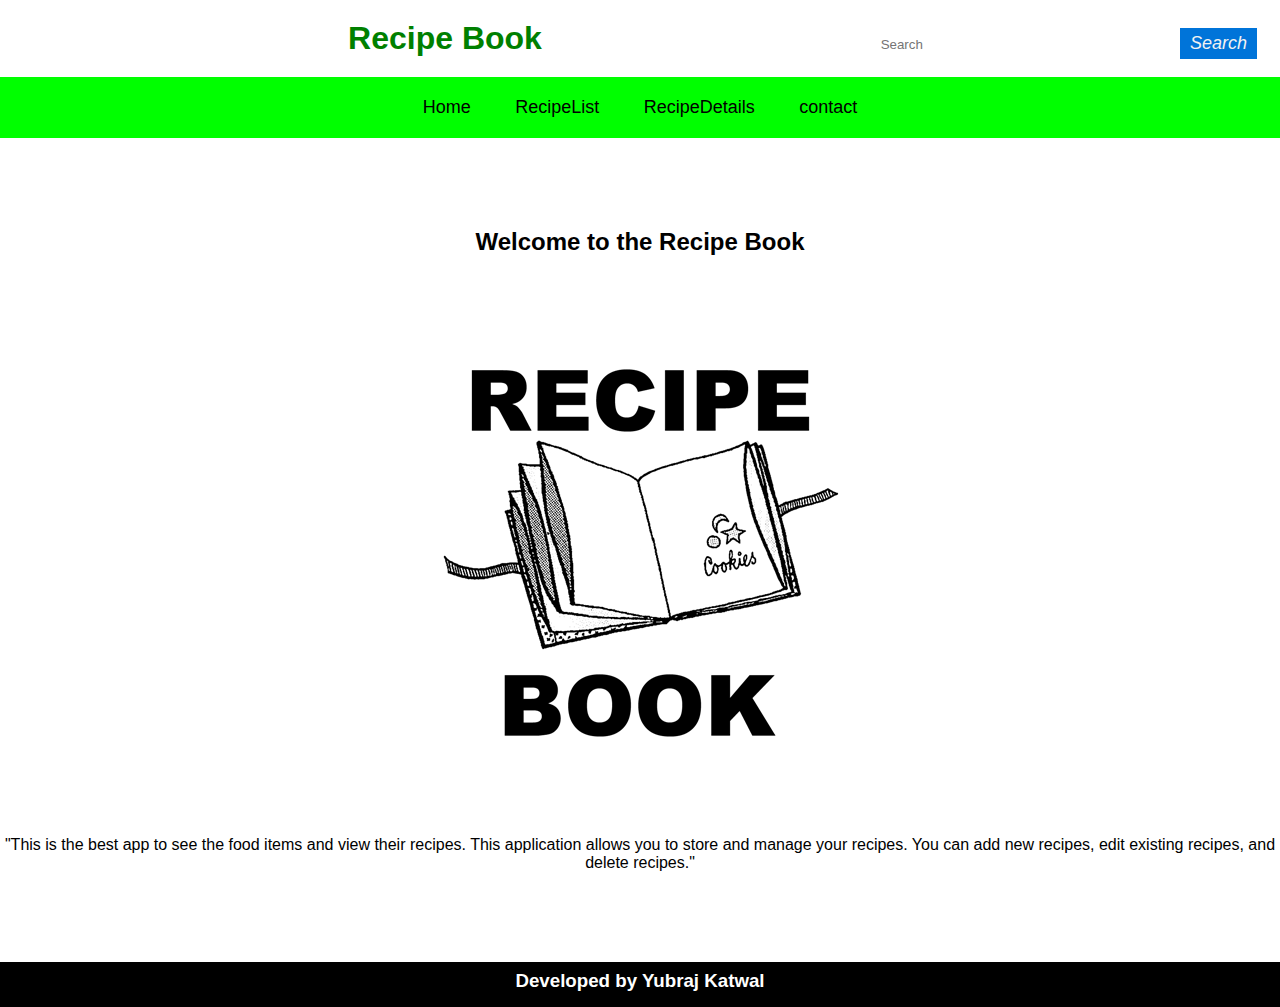
<file: index.html>
<!DOCTYPE html>
<html lang="en">
<head>
    <meta charset="UTF-8">
    <meta name="viewport" content="width=device-width, initial-scale=1.0">
    <title>Document</title>
</head>
<link rel="stylesheet" href="style.css">
<body>
    <div class="search">
        <form action="#">
            <input type="text"
                   placeholder=" Search"
                   name="search">
            <button>
                <i class="fa fa-search"
                   style="font-size: 18px;">Search
                </i>
            </button>
        </form>
    </div>
   <h1>Recipe Book</h1>
   <nav>
    <ul>
        <a href="index.html"><li>Home</li></a>
        <a href="Recipelist.html"><li>RecipeList</li></a>
        <a href="recipeDetails.html"><li>RecipeDetails</li></a>
        <a href="Contact.html"><li>contact</li></a> 
        
    </ul>
   </nav>
    <div class="container"></div>
    <section id="home">
      <h2>Welcome to the Recipe Book</h2>
      <div class="container"></div>
      <div class="box">
        <img src="recipeBook.png" alt="">
      </div>
      <div class="container"></div>
      <p>"This is the best app to see the food items and view their recipes. This application allows you to store and manage your recipes. You can add new recipes, edit existing recipes, and delete recipes."</p>
    </section>
    <div class="container"></div>
    <h3>Developed by Yubraj Katwal</h3>
</body>
</html>
</file>
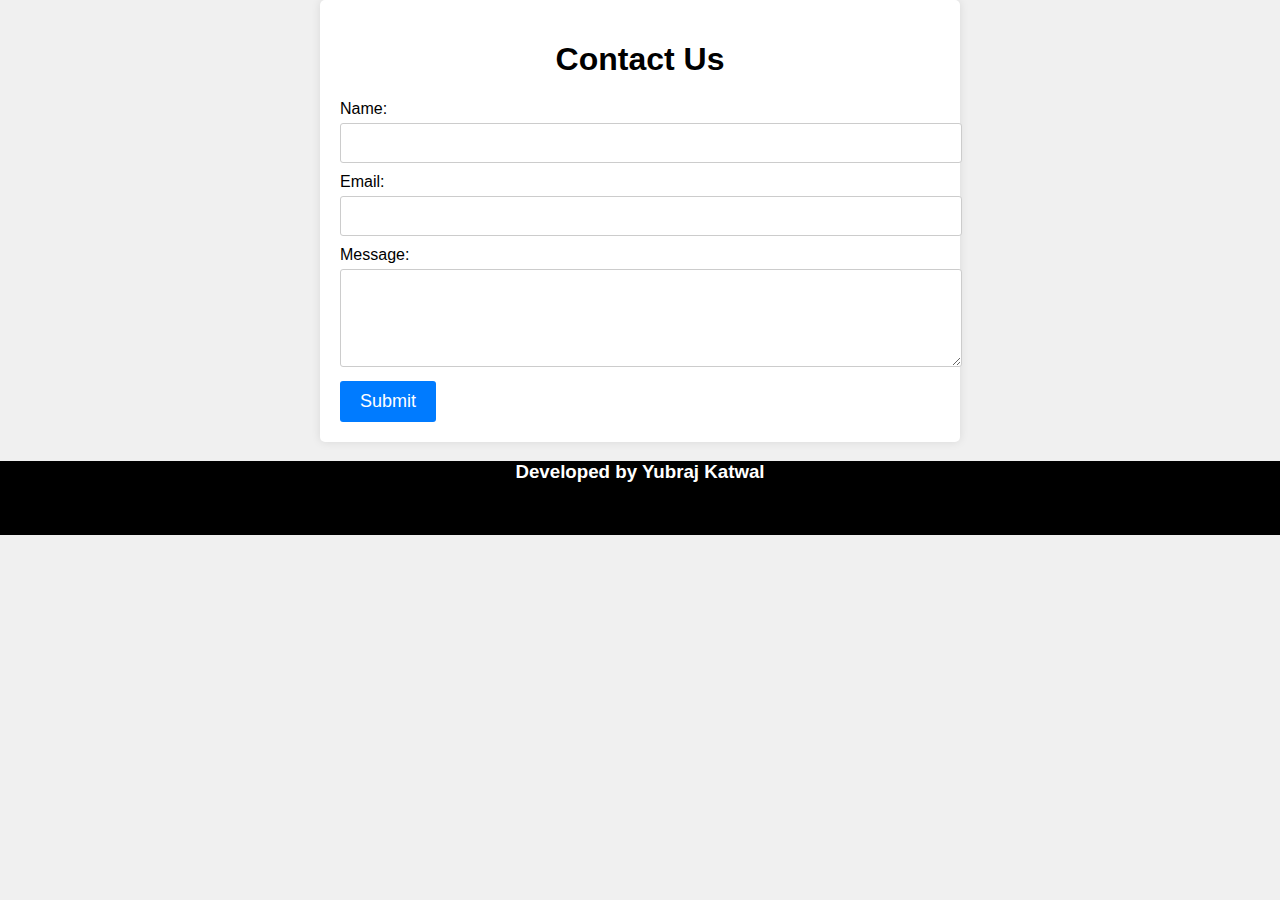
<file: Contact.html>
<!DOCTYPE html>
<html lang="en">

<head>
    <title>Recipe List</title>
    <link rel="shortcut icon" type="x-icon" href="icons/recipe.png">
    <meta charset="UTF-8">
    <meta name="viewport" content="width=device-width, initial-scale=1">
    <!-- font awesome cdnjs -->
    <link rel="stylesheet" href="https://cdnjs.cloudflare.com/ajax/libs/font-awesome/6.4.2/css/all.min.css"
        integrity="sha512-z3gLpd7yknf1YoNbCzqRKc4qyor8gaKU1qmn+CShxbuBusANI9QpRohGBreCFkKxLhei6S9CQXFEbbKuqLg0DA=="
        crossorigin="anonymous" referrerpolicy="no-referrer" />
    <!-- bootstrap -->
    <link href="https://cdn.jsdelivr.net/npm/bootstrap@5.0.2/dist/css/bootstrap.min.css" rel="stylesheet"
        integrity="sha384-EVSTQN3/azprG1Anm3QDgpJLIm9Nao0Yz1ztcQTwFspd3yD65VohhpuuCOmLASjC" crossorigin="anonymous">
   
    <style>
        body {
            font-family: Arial, sans-serif;
            background-color: #f0f0f0;
            margin: 0;
            padding: 0;
        }

        .container {
            max-width: 600px;
            margin: 0 auto;
            padding: 20px;
            background-color: #fff;
            border-radius: 5px;
            box-shadow: 0 0 10px rgba(0, 0, 0, 0.1);
        }

        h1 {
            text-align: center;
        }

        form {
            margin-top: 20px;
        }

        label {
            display: block;
            margin-bottom: 5px;
        }

        input[type="text"],
        input[type="email"],
        textarea {
            width: 100%;
            padding: 10px;
            margin-bottom: 10px;
            border: 1px solid #ccc;
            border-radius: 3px;
            font-size: 16px;
        }

        button {
            background-color: #007BFF;
            color: #fff;
            border: none;
            border-radius: 3px;
            padding: 10px 20px;
            font-size: 18px;
            cursor: pointer;
        }

        button:hover {
            background-color: #0056b3;
        }
        .footer-section{
            background-color: black;
            text-align: center;
        }
        .footer-content h3{
            font-weight: bold;
            color: white;
        }
        .footer-content ul{
            list-style-type: none;
            text-decoration: none;
            display: flex;
            align-items: center;
            justify-content: space-around;
            
        }
    </style>
</head>

<body>
    <div class="container">
        <h1>Contact Us</h1>
        <form id="contact-form">
            <label for="name">Name:</label>
            <input type="text" id="name" name="name" required>

            <label for="email">Email:</label>
            <input type="email" id="email" name="email" required>

            <label for="message">Message:</label>
            <textarea id="message" name="message" rows="4" required></textarea>

            <button type="submit">Submit</button>
        </form>
    </div>
    <!-- Footer section -->
    <footer class="footer-section">
        <div class="footer-content">
            <h3>Developed by Yubraj Katwal</h3>
            <ul class="socials">
                <li><a href="#"><i class="fa-brands fa-facebook-f"></i></a></li>
                <li><a href="#"><i class="fa-brands fa-x-twitter"></i></i></a></li>
                <li><a href="#"><i class="fa-brands fa-instagram"></i></a></li>
                <li><a href=""><i class="fa-brands fa-youtube fa-2xl"></i></a></li>
            </ul>
        </div>
        <div id="footer-copyright">
            <p>&copy; 2023 RecipeBook. All rights reserved.</p>
        </div>
    </footer>
</body>

</html>
</file>
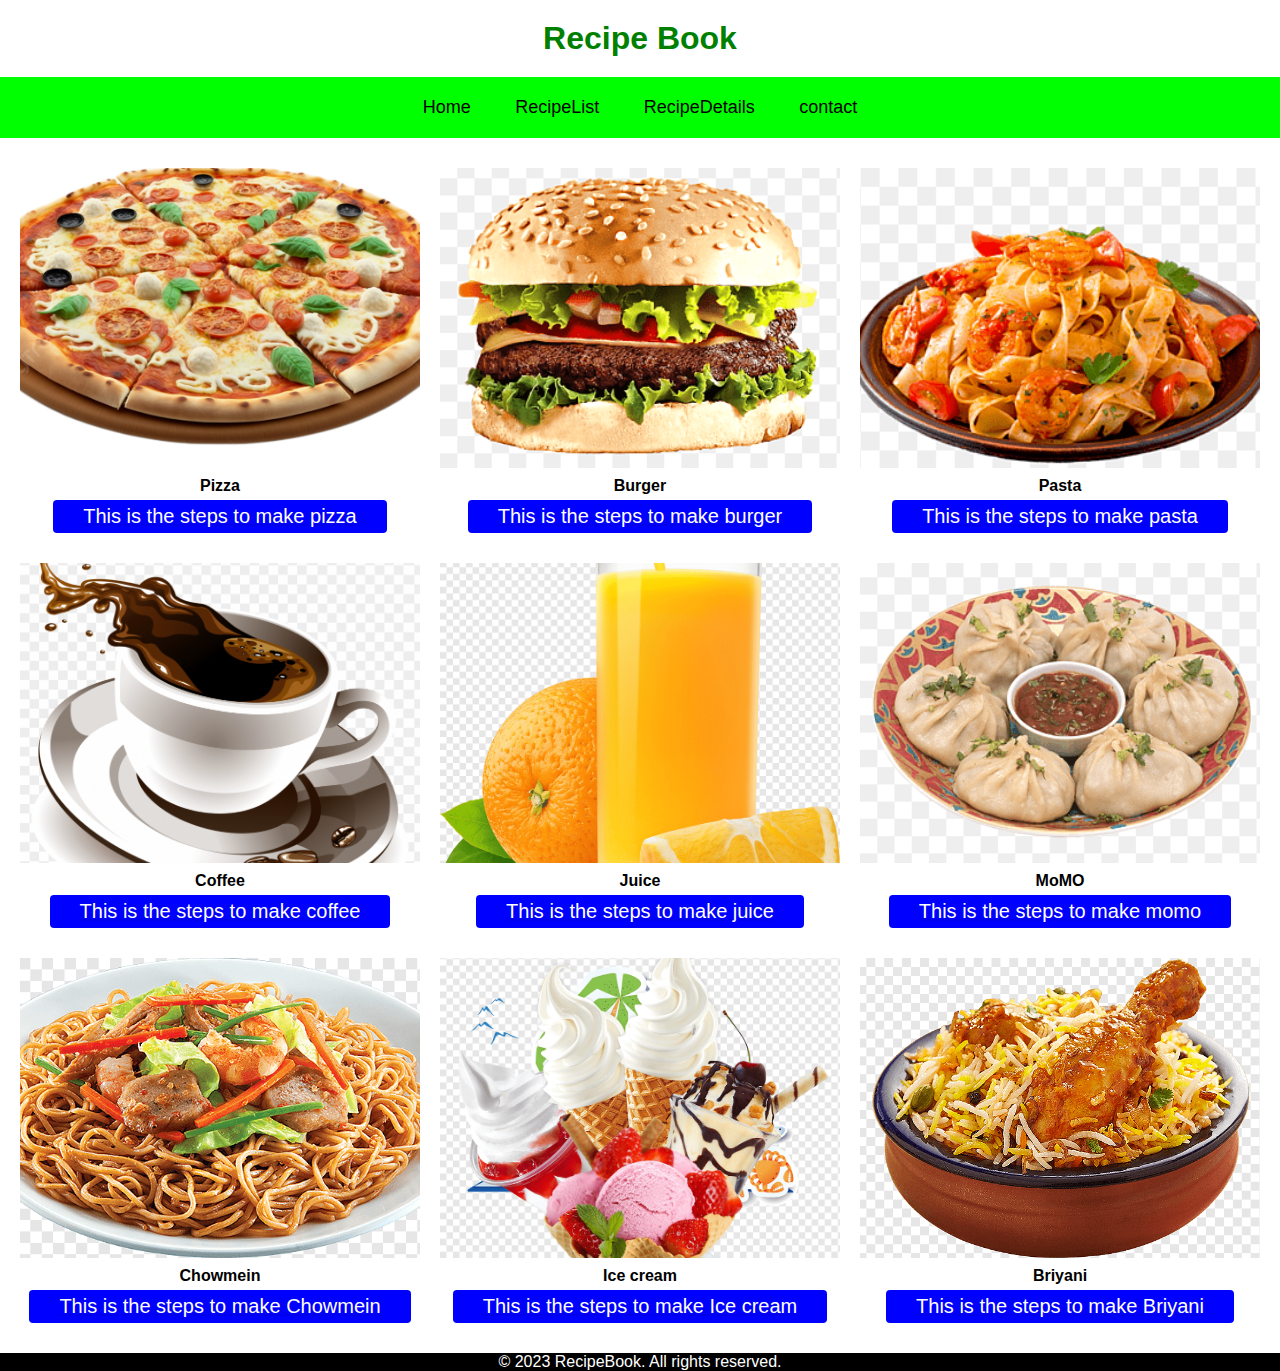
<file: recipeDetails.html>
<!DOCTYPE html>
<html lang="en">
<head>
    <meta charset="UTF-8">
    <meta name="viewport" content="width=device-width, initial-scale=1.0">
    <title>Document</title>
</head>
<link rel="stylesheet" href="style.css">
<body>
    <h1>Recipe Book</h1>
   <nav>
    <ul>
        <a href="index.html"><li>Home</li></a>
        <a href="Recipelist.html"><li>RecipeList</li></a>
        <a href="RecipeDetails.html"><li>RecipeDetails</li></a>
        <a href="Contact.html"><li>contact</li></a>
    </ul>
   </nav>
   <section class="items">
    <div class="item">
        <img src="pizza.png" alt="">
        <h4>Pizza </h4>
        <a href="https://www.goodhousekeeping.com/food-recipes/cooking/a32714182/how-to-make-pizza-at-home-recipe/">
            <button>This is the steps to make pizza</button>
         </a>
        </a>
    </div>
    <div class="item">
        <img src="burger.png" alt="">
        <h4>Burger</h4>
        <a href="https://www.allrecipes.com/recipe/25473/the-perfect-basic-burger/">
            <button>This is the steps to make burger</button>
        </a>
    </div>
    <div class="item">
        <img src="pasta.png" alt="">
        <h4>Pasta</h4>
         <a href="https://www.thekitchn.com/how-to-make-fresh-pasta-from-scratch-cooking-lessons-from-the-kitchn-73435">
            <button>This is the steps to make pasta</button>
         </a>
    </div>
    <div class="item">
        <img src="coffee.png" alt="">
        <h4>Coffee</h4>
       <a href="https://www.tarladalal.com/coffee-indian-style-instant-coffee-40749r">
        <button>This is the steps to make coffee</button>
       </a>
    </div>
    <div class="item">
        <img src="juice.png" alt="">
        <h4>Juice</h4>
        <a href="https://www.wikihow.com/Juice">
            <button>This is the steps to make juice</button>
        </a>
    </div>
    <div class="item">
        <img src="momo.png" alt="">
        <h4>MoMO</h4>
        <a href="https://www.vegrecipesofindia.com/veg-momos-recipe-vegetable-momos/">
            <button>This is the steps to make momo</button>
        </a>
    </div>
    <div class="item">
        <img src="chowmin.png" alt="">
        <h4>Chowmein</h4>
       <a href="https://www.vegrecipesofindia.com/veg-chow-mein-noodles-recipe/">
        <button>This is the steps to make Chowmein</button>
       </a>
    </div>
    <div class="item">
        <img src="ice.png" alt="">
        <h4>Ice cream</h4>
        <a href="https://www.indianhealthyrecipes.com/ice-cream-recipe-no-ice-cream-maker/">
            <button>This is the steps to make Ice cream</button>
        </a>
    </div>
    <div class="item">
        <img src="biryani.png" alt="">
        <h4>Briyani</h4>
        <a href="https://www.indianhealthyrecipes.com/chicken-biryani-recipe/">
            <button>This is the steps to make Briyani</button>
        </a>
    </div>
   </section>
    <div id="footer-copyright">
        <p>&copy; 2023 RecipeBook. All rights reserved.</p>
    </div>
</footer>
</body>
</html>
</file>
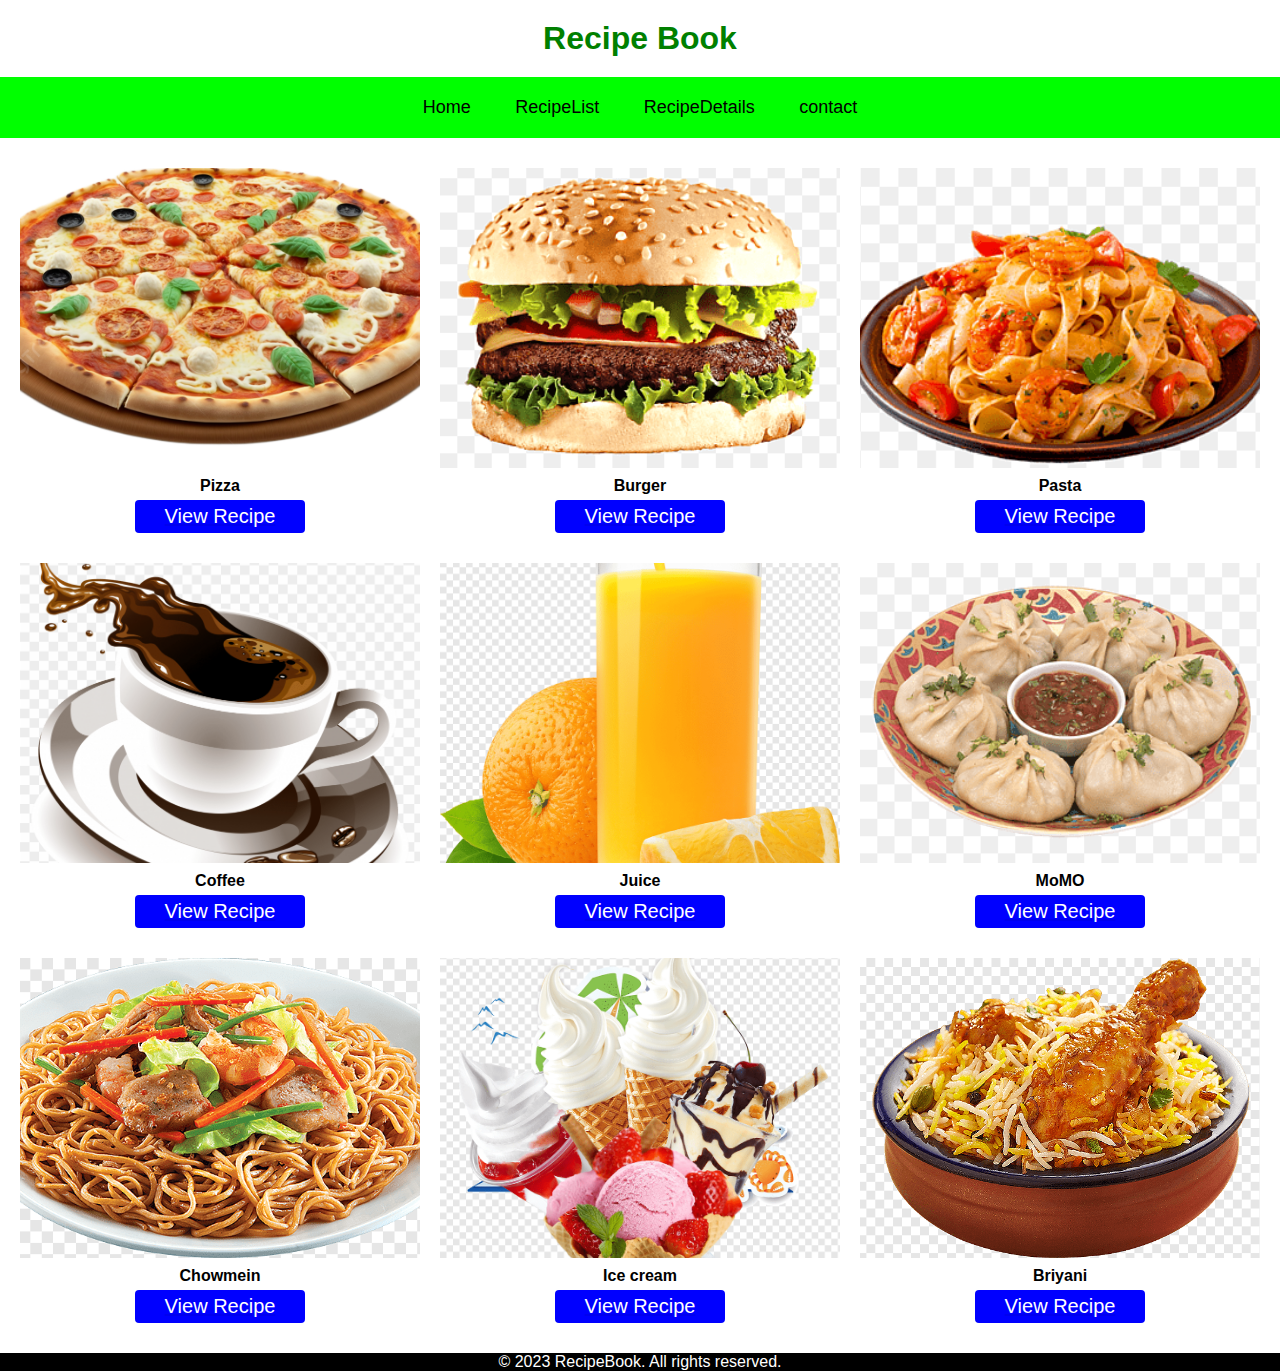
<file: RecipeList.html>
<!DOCTYPE html>
<html lang="en">
<head>
    <meta charset="UTF-8">
    <meta name="viewport" content="width=device-width, initial-scale=1.0">
    <title>Document</title>
</head>
<link rel="stylesheet" href="style.css">
<body>
    <h1>Recipe Book</h1>
   <nav>
    <ul>
        <a href="index.html"><li>Home</li></a>
        <a href="Recipelist.html"><li>RecipeList</li></a>
        <a href="RecipeDetails.html"><li>RecipeDetails</li></a>
        <a href="Contact.html"><li>contact</li></a>
    </ul>
   </nav>
   <section class="items">
    <div class="item">
        <img src="pizza.png" alt="">
        <h4>Pizza </h4>
        <a href="recipeDetails.html">
            <button>View Recipe</button>
        </a>
    </div>
    <div class="item">
        <img src="burger.png" alt="">
        <h4>Burger</h4>
        <a href="recipeDetails.html">
            <button>View Recipe</button>
        </a>
    </div>
    <div class="item">
        <img src="pasta.png" alt="">
        <h4>Pasta</h4>
        <a href="recipeDetails.html">
            <button>View Recipe</button>
        </a>
    </div>
    <div class="item">
        <img src="coffee.png" alt="">
        <h4>Coffee</h4>
        <a href="recipeDetails.html">
            <button>View Recipe</button>
        </a>
    </div>
    <div class="item">
        <img src="juice.png" alt="">
        <h4>Juice</h4>
        <a href="recipeDetails.html">
            <button>View Recipe</button>
        </a>
        </div>
    <div class="item">
        <img src="momo.png" alt="">
        <h4>MoMO</h4>
        <a href="recipeDetails.html">
            <button>View Recipe</button>
        </a>
        </div>
    <div class="item">
        <img src="chowmin.png" alt="">
        <h4>Chowmein</h4>
        <a href="recipeDetails.html">
            <button>View Recipe</button>
        </a>    </div>
    <div class="item">
        <img src="ice.png" alt="">
        <h4>Ice cream</h4>
        <a href="recipeDetails.html">
            <button>View Recipe</button>
        </a>    </div>
    <div class="item">
        <img src="biryani.png" alt="">
        <h4>Briyani</h4>
        <a href="recipeDetails.html">
            <button>View Recipe</button>
        </a>    </div>
   </section>
    <div id="footer-copyright">
        <p>&copy; 2023 RecipeBook. All rights reserved.</p>
    </div>
</footer>
</body>
</html>
</file>
<file: style.css>
*{
    margin: 0;padding: 0;
    box-sizing: border-box;
    font-family: sans-serif;
}
h1{
    text-align: center;
    color: green;
    padding: 20px;
}
nav{
    background-color: lime;
    display: grid;
    place-items: center;
}
nav ul{
    list-style-type:  none; ;
}
nav ul a{
    display: inline-block;
    padding: 20px;
    text-decoration: none;
    color: #000;
    transition: 0.2s ease-in;
    font-size: 18px;

}
nav ul a:hover{
    background-color: green;
    color: white;
}
.items{
    display: grid;
    grid-template-columns: repeat(3,1fr);
    padding: 30px 20px;
    grid-column-gap: 20px;
    grid-row-gap: 30px;
}
.item img{
    height: 300px;
    width: 100%;
    object-fit: cover;
    cursor: pointer;
    transition: 0.2s ease;
}
.item img:hover{
    transform: scale(1.04);
}
.item h4{
    padding: 5px;
    text-align: center;
}
.item button{
    padding: 5px 30px;
    border: none;
    outline: none;
    background-color: blue;
    color: white;
    cursor: pointer;
    border-radius: 4px;
    font-size: 20px;
    display: block;
    margin: 0 auto;
    transition: 0.2s all;
}
.item button:hover
{
    transform: scale(1.08);
}
@media screen and (max-width: 1000px) {
    .items{
        grid-template-columns: repeat(2, 1fr);
    }   
}
@media screen and (max-width: 768px) {
    .items{
        grid-template-columns: repeat(1, 1fr);
    }   
}
#home h2{
    text-align: center;
    /* background-color: red; */
}
.container{
    width: 100%;
    height: 10vh;
}
.box {
    display: flex;
align-items: center;
justify-content: center;
}
#home p{
    text-align: center;
}
h3{
    background-color: black;
    color: white;
    text-align: center;
    height: 5vh;
    padding-top: 8px;
}
.search input[type=text]{
    width:300px;
    height:25px;
    border-radius:25px;
    border: none;
    margin-top: 25px;
}
     
.search{
    float:right;
    margin:7px;
}
     
.search button{
    background-color: #0074D9;
    color: #f2f2f2;
    float: right;
    padding: 5px 10px;
    margin-right: 16px;
    font-size: 12px;
    border: none;
    cursor: pointer;
    margin-top: 21px;
    margin-left: 3px;
}
.footer-section{
    /* background-color: black; */
    text-align: center;
}
.footer-content h3{
    font-weight: bold;
    color: white;
}
.footer-content ol{
    list-style-type: none;
    text-decoration: none;
    display: flex;
    align-items: center;
    justify-content: space-around;
    
}
#footer-copyright{
    text-align: center;
    background-color: black;
    color: white;
}
</file>
